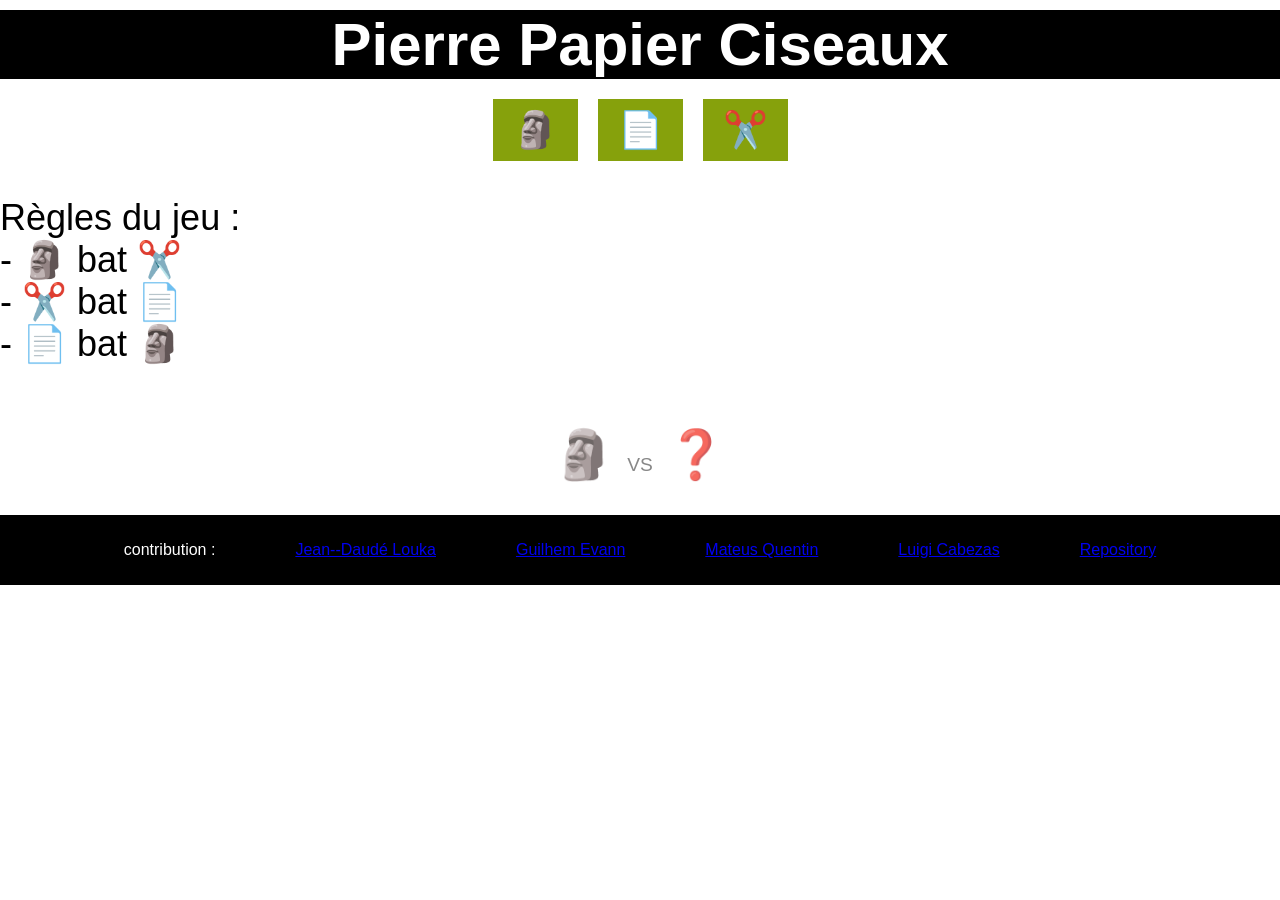
<file: index.html>
<!DOCTYPE html>
<html lang="en">
<head>
    <meta charset="UTF-8">
    <meta name="viewport" content="width=device-width, initial-scale=1.0">
    <link rel="stylesheet" href="style.css">
    <title>Jeux BASH linux</title>
</head>
<body>
    <div class="bandeau"> <h1>Pierre Papier Ciseaux</h1> </div>

    <div class="buttons">
        <button onclick = "play('🗿')">🗿</button>
        <button onclick = "play('📄')">📄</button>
        <button onclick = "play('✂️')">✂️</button>
    </div>

    <div class="rules">
        <p>Règles du jeu :<br>
        - 🗿 bat ✂️<br>
        - ✂️ bat 📄<br>
        - 📄 bat 🗿</p>
    </div>

    <div class = "result">
        <p id="result"></p>
    </div>
    
    <div class="fight">
        <div id="fight">
            <span id="player-icon">🗿</span>
            <span id="versus">VS</span>
            <span id="computer-icon">❓</span>
        </div>
    </div>

<p id="result"></p>

    <div class="footer">
        <p>contribution :</p>
        <p><a href="https://github.com/Corrailius">Jean--Daudé Louka</a></p>
        <p><a href="https://github.com/evann-g">Guilhem Evann</a></p>
        <p><a href="https://github.com/Quentin272727">Mateus Quentin</a></p>
        <p><a href="https://github.com/sansationnelle">Luigi Cabezas</a></p>

        <p><a href="https://github.com/Quentin272727/Bash_game/tree/server">Repository</a></p>
    </div>
<script>
    async function play(playerChoice) {
        const response = await fetch('play.sh', {
            method: 'POST',
            body: playerChoice
        });
        const text = await response.text();
        const data = JSON.parse(text);

        // Update the VS display
        document.getElementById('player-icon').textContent = playerChoice;
        document.getElementById('player-icon').style.opacity = '1';
        document.getElementById('computer-icon').textContent = data.computerChoice;
        document.getElementById('computer-icon').style.opacity = '1';

        // Result message
        const msg = data.result === 'tie' ? "Égalité !" : data.result === 'win' ? '✔️ Vous gagnez !' : '❌ Vous perdez !';
        document.getElementById('result').textContent = msg;
    }
</script>
</body>
</html>
</file>
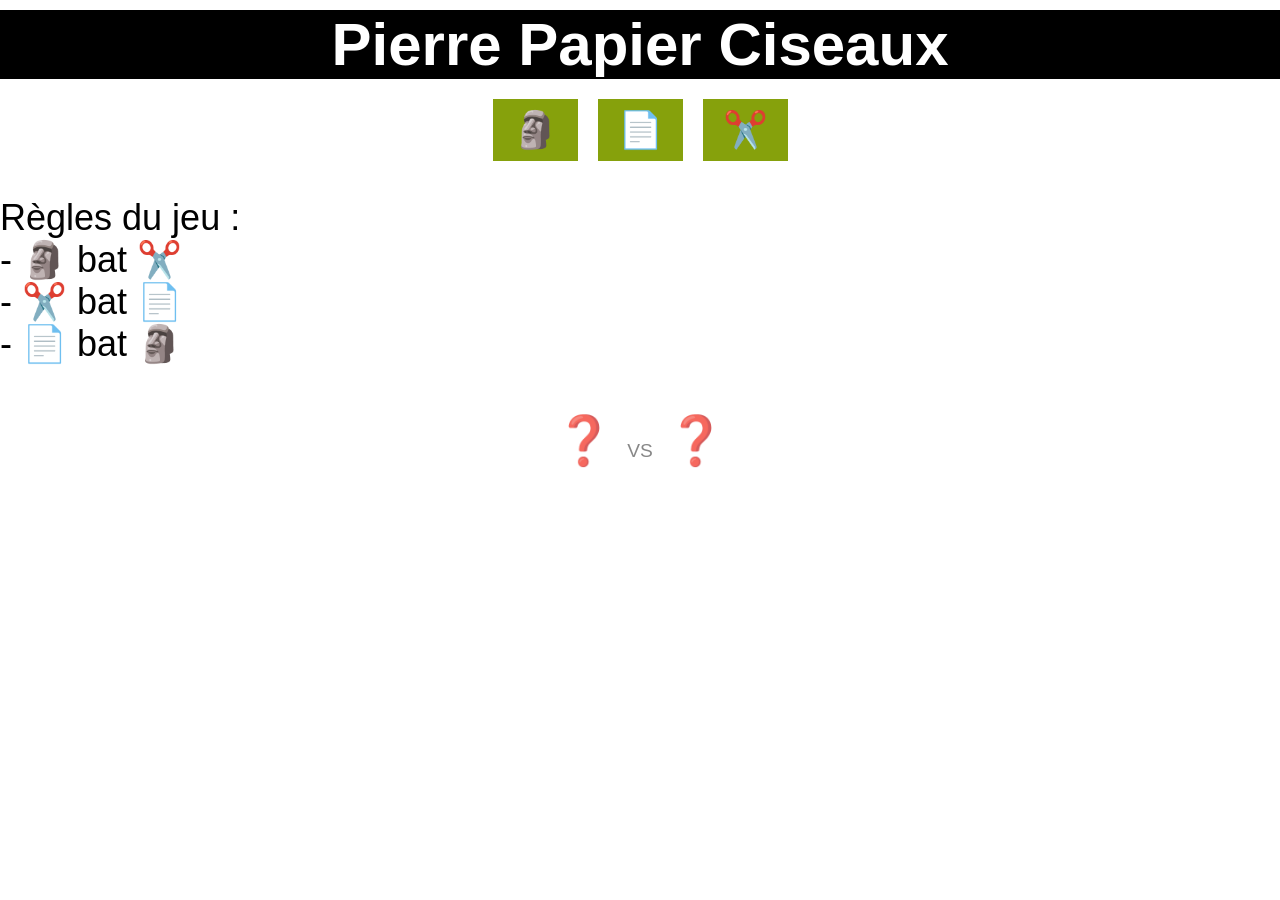
<file: Src/template/index.html>
<!DOCTYPE html>
<html lang="en">
<head>
    <meta charset="UTF-8">
    <meta name="viewport" content="width=device-width, initial-scale=1.0">
    <link rel="stylesheet" href="/style.css">
    <title>Jeux BASH linux</title>
</head>
<body>
    <div class="bandeau"> <h1>Pierre Papier Ciseaux</h1> </div>

    <div class="buttons">
        <button onclick="play('🗿')">🗿</button>
        <button onclick="play('📄')">📄</button>
        <button onclick="play('✂️')">✂️</button>
    </div>

    <div class="rules">
        <p>Règles du jeu :<br>
        - 🗿 bat ✂️<br>
        - ✂️ bat 📄<br>
        - 📄 bat 🗿</p>
    </div>

    <div class="fight">
        <div id="fight">
            <span id="player-icon">❓</span>
            <span id="versus">VS</span>
            <span id="computer-icon">❓</span>
        </div>
    </div>

    <div class="result">
        <p id="result"></p>
    </div>

    <script>
        // Map the computer's word choice back to an emoji for display
        const choiceEmoji = { rock: '🗿', paper: '📄', scissors: '✂️' };

        async function play(playerChoice) {
            // Show player icon immediately
            document.getElementById('player-icon').textContent = playerChoice;
            document.getElementById('computer-icon').textContent = '⏳';
            document.getElementById('result').textContent = '';

            let response;
            try {
                response = await fetch('/play', {
                    method: 'POST',
                    // Explicit Content-Type so the server reads Content-Length correctly
                    headers: { 'Content-Type': 'text/plain; charset=UTF-8' },
                    body: playerChoice
                });

                if (!response.ok) {
                    throw new Error('Server returned ' + response.status);
                }
            } catch (e) {
                document.getElementById('result').textContent = 'Error: could not reach the server.';
                document.getElementById('computer-icon').textContent = '❓';
                return;
            }

            let data;
            try {
                data = await response.json();
            } catch (e) {
                document.getElementById('result').textContent = 'Error: invalid server response.';
                document.getElementById('computer-icon').textContent = '❓';
                return;
            }

            // Update the VS display with the computer's choice
            const cpuEmoji = choiceEmoji[data.computerChoice] ?? '❓';
            document.getElementById('computer-icon').textContent = cpuEmoji;

            // Build result message
            let msg;
            if (data.result === 'tie')   msg = "It's a tie! 🤝";
            else if (data.result === 'win')  msg = 'You win! 🎉';
            else if (data.result === 'lose') msg = 'You lose! 💀';
            else                              msg = 'Invalid choice.';

            document.getElementById('result').textContent =
                `You: ${playerChoice}  —  CPU: ${cpuEmoji}  →  ${msg}`;
        }
    </script>
</body>
</html>
</file>
<file: style.css>
body {
    background-color: rgb(255, 255, 255);
    font-family: Arial;
    margin: 0;
    padding: 0;
}
.bandeau {
    background-color: rgb(0, 0, 0);
    text-align: center;
    color: rgb(255, 255, 255);
}
.bandeau h1 {
    margin: 10px;
    font-size: 60px;
}

.buttons {
    display: flex;
    justify-content: center;
    margin-top: 20px;
}

.buttons button {
    background-color: rgb(134, 161, 12);
    color: rgb(255, 255, 255);
    border: none;
    padding: 10px 20px;
    margin: 0 10px;
    cursor: pointer;
    font-size: 36px;
}

.rules {
    margin-top: 20px;
    font-size: 36px;
}

.fight {
    display: flex;
    align-items: center;
    justify-content: center;
    gap: 1.5rem;
    font-size: 3rem;
    min-height: 5rem;
}

span#player-icon, span#computer-icon {
    opacity: 0.8;
}

span#versus {
    font-size: 1.2rem;
    font-weight: 500;
    color: #888;
}

.result {
    text-align: center;
    margin-top: 50px;
    font-size: 36px;
}

.footer {
    background-color: rgb(0, 0, 0);
    color: rgb(255, 255, 255);
    padding: 10px 20px;
    margin-top: 20px;
    display: flex;
    justify-content: center;
    align-items: center;
    gap: 80px;
}

footer#contribution {
    text-align: left;
    margin: 0;
}
footer#repo-link {
    text-align: right;
    margin: 0;
}

@media (max-width: 600px) {
    .bandeau h1 {
        font-size: 24px;
    }
}
</file>
